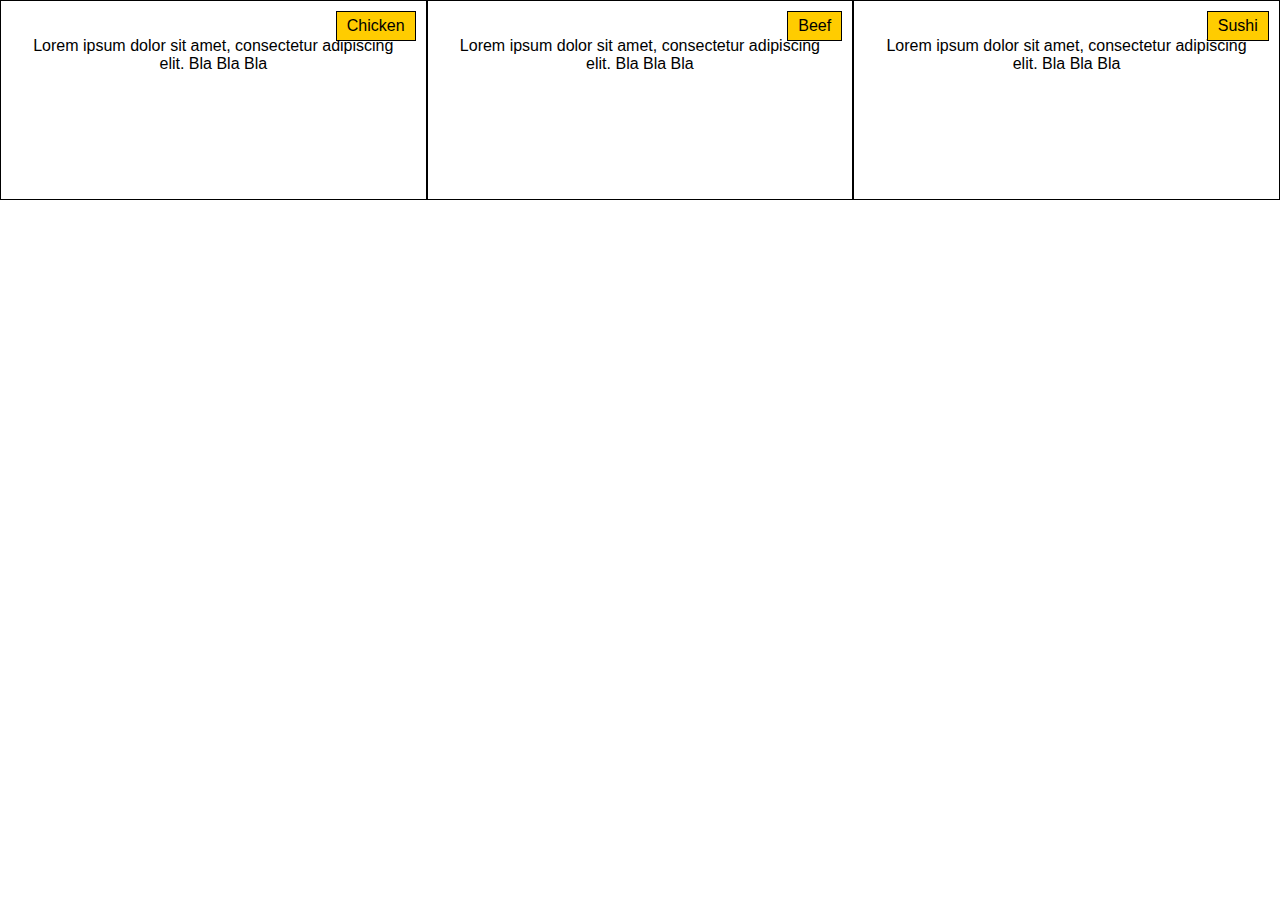
<file: module2-solution/index.html>
<!DOCTYPE html>
<html lang="en">

<head>
    <meta charset="UTF-8">
    <meta name="viewport" content="width=device-width, initial-scale=1.0">
    <link rel="stylesheet" href="css/style.css">
    <title>Our Menu</title>

</head>

<body>
    <div class="section">
        <div class="section-title">Chicken</div>
        <p>Lorem ipsum dolor sit amet, consectetur adipiscing elit.
            Bla Bla Bla
        </p>
    </div>
    <div class="section">
        <div class="section-title">Beef</div>
        <p>Lorem ipsum dolor sit amet, consectetur adipiscing elit.
            Bla Bla Bla
        </p>
    </div>
    <div class="section">
        <div class="section-title">Sushi</div>
        <p>Lorem ipsum dolor sit amet, consectetur adipiscing elit.
            Bla Bla Bla
        </p>
    </div>
</body>

</html>
</file>
<file: module2-solution/css/style.css>
body {
    margin: 0;
    font-family: Arial, sans-serif;
}

.section {
    box-sizing: border-box;
    float: left;
    width: 33.33%;
    height: 200px;
    border: 1px solid black;
    text-align: center;
    padding: 20px;
    position: relative;
}
 

.section-title {
    position: absolute;
    top: 10px;
    right: 10px;
    background-color: #ffcc00;
    padding: 5px 10px;
    border: 1px solid black;
}

@media (max-width: 991px) {
    .section {
        width: 50%;
    }

    .section:nth-child(3) {
        clear: both;
        width: 100%;
    }
}

@media (max-width: 767px) {
    .section {
        width: 100%;
    }
}
</file>
